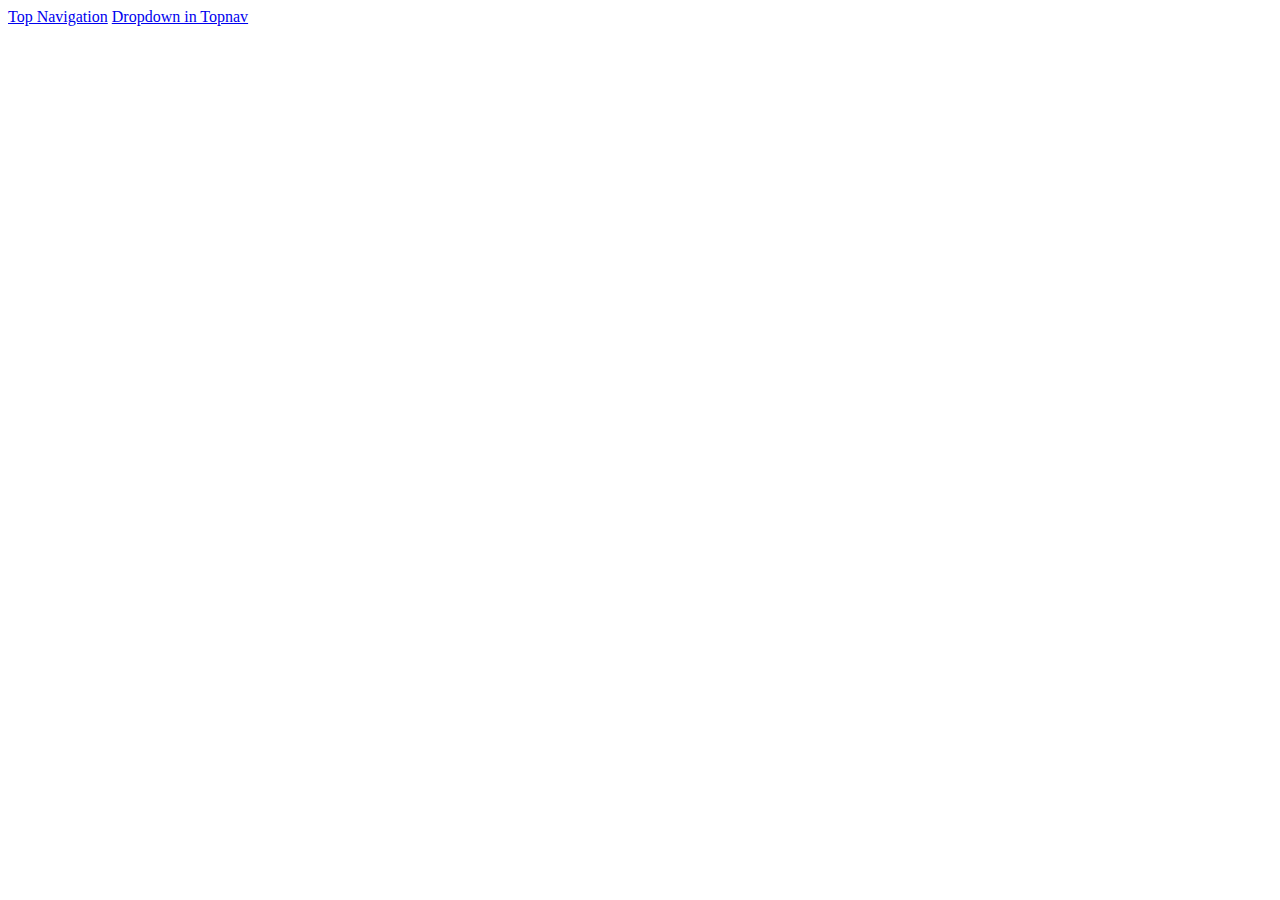
<file: index.html>
<!DOCTYPE html>
<html lang="en">
<head>
    <meta charset="UTF-8">
    <meta http-equiv="X-UA-Compatible" content="IE=edge">
    <meta name="viewport" content="width=device-width, initial-scale=1.0">
    <title>MENU</title>
</head>
<body>
    <a href="top_navigation_bar.html">Top Navigation</a>
    <a href="dropdown_in_topnav.html">Dropdown in Topnav</a>
</body>
</html>
</file>
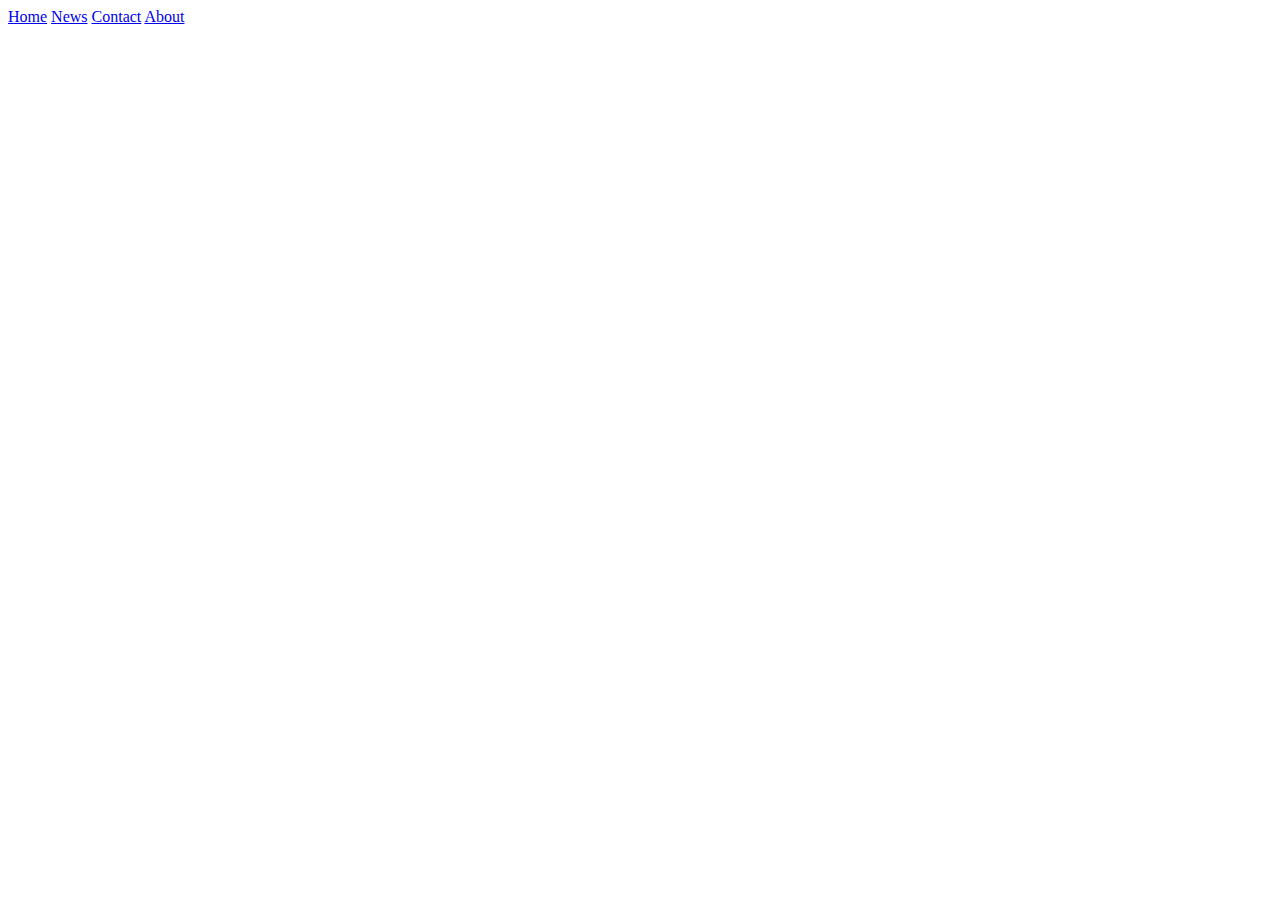
<file: top_navigation_bar.html>
<!DOCTYPE html>
<html lang="en">
<head>
    <meta charset="UTF-8">
    <meta http-equiv="X-UA-Compatible" content="IE=edge">
    <meta name="viewport" content="width=device-width, initial-scale=1.0">
    <title>Document</title>
    <link rel="stykesheet" href="top_navigation_bar.css">
</head>
<body>
    <div class="topnav">
        <a class="active" href="#home">Home</a>
        <a href="#news">News</a>
        <a href="#contact">Contact</a>
        <a href="#about">About</a>
      </div>
</body>
</html>
</file>
<file: top_navigation_bar.css>
/* Add a black background color to the top navigation */
.topnav {
    background-color: #333;
    overflow: hidden;
  }
  
  /* Style the links inside the navigation bar */
  .topnav a {
    float: left;
    color: #f2f2f2;
    text-align: center;
    padding: 14px 16px;
    text-decoration: none;
    font-size: 17px;
  }
  
  /* Change the color of links on hover */
  .topnav a:hover {
    background-color: #ddd;
    color: black;
  }
  
  /* Add a color to the active/current link */
  .topnav a.active {
    background-color: #04AA6D;
    color: white;
  }
</file>
